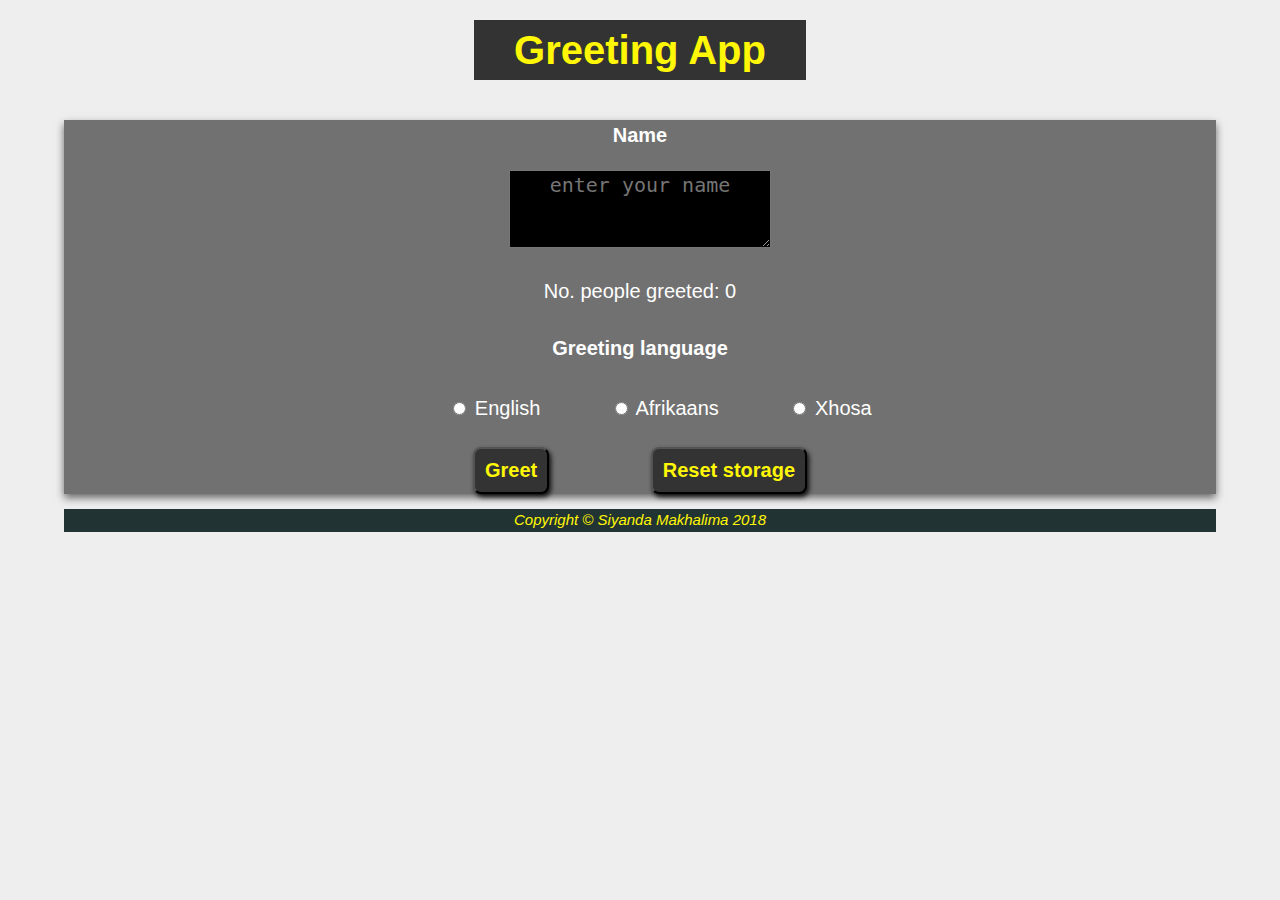
<file: index.html>
<!DOCTYPE html>
<html>
   <head>
      <meta charset="utf-8">
      <meta name="viewport" content="width=device-width">
      <link rel="stylesheet" href="css/style.css">
      <title>Local storage</title>
   </head>
   <body>
      <header>
         <h1>Greeting App</h1>
      </header>
      <div class="container">
         <section id="inputArea" class="box">
               <label class='name'><p>Name</p></label>
               <form class="form1">
                  <textarea name="userName" class='textNameInput' placeholder="enter your name" rows="3" cols="20"></textarea>
               </form>
               <p>No. people greeted: <span class='counter'>0</span></p>

         </section>

         <section id="inputRadio" class="box">
               <div class="radioPlace">
                  <h4>Greeting language</h4>
                  <ul>
                     <li><label class="">
                      <input type="radio" name="languageType" class="languageType" value="Hello">
                      <span class="label-body">English</span>
                     </label></li>
                     <li><label class="">
                      <input type="radio" name="languageType" class="languageType" value="Halo">
                      <span class="label-body" >Afrikaans</span>
                     </label></li>
                     <li><label class="">
                      <input type="radio" name="languageType" class="languageType" value="Molo">
                      <span class="label-body" >Xhosa</span>
                     </label></li>
                  </ul>


               </div>

         </section>

         <section id="buttomArea" class="box">
               <div class="Display">
                  <p><span class='greet'></span></p>
               </div>
               <button class="button-primary greetBtn" type="button" name="button">Greet</button>
               <button class="button-primary resetStorageBtn" type="button" name="button">Reset storage</button>

         </section>
      </div>

      <footer>
         Copyright &copy; Siyanda Makhalima 2018
      </footer>
   </body>

   <script src='js/main.js'></script>
</html>
</file>
<file: css/style.css>
/** Global  **/
body{
   padding:0;
   width: 90%;
   margin:auto;
   text-align: center;
   font-size: 20px;
   line-height: 1.5;
   font-family: arial, Helvetica, sans-serif;
   background-color: #eee;
}

header{

   background-color: #333;
   display: inline-block;
   margin-top: 1em;
   margin-bottom: 1em;
   color: #FFF706;
}

header:hover{
   background-color: #FFF706;
   color: #333;
}

section{
   width: 90%;
   margin: auto;

}

h1,h2,h3{
   margin: 0;
   padding: 0 1em;
   font-weight:bold;
}

ul{
   width: 60%;
   margin: auto;
}

li{
   display: block;
   text-align: left;
   padding: 0.2em 0;
   margin: 0 0.1em;
}

textarea{
   background-color: #000;
   text-align: center;
   font-size: 20px;
   color: #FFF706;
}

textarea:hover{
   background-color: #FFF706;
   color: #000;
}

button{
   background-color: #333;
   color : #FFF706;
   font-size: 20px;
   font-weight: bold;
   padding: 0.5em;
   margin: 0 1.2em;
   border-radius: 8px;
   box-shadow: 2px 3px 5px rgba(0, 0, 0, 0.9);
}

button:hover{
   background-color: #FFF706;
   color: #333;
}

footer{
   font-size: 15px;
   margin: 1em 0;
   font-style: italic;
   background-color:#233;
   color: #FFF706;

}

footer:hover{
   font-weight: bold;
   background-color:#FFF706;
   color: #000;
}

textarea:hover{
  background-color: yellow;
  color: #000;
}
.upper{
   text-transform: uppercase;
}

.container{
   box-shadow: 0 4px 8px rgba(104, 104, 104, 1);
   background-color: #333a;
   color: #fff;
}

.box{

}

.name{
   font-weight: bold;
}

@media(min-width: 720px){
   li{
      display: inline-block;
      margin: 0 2rem;
   }
   button{
      margin: 0 3rem;
   }

}
</file>
